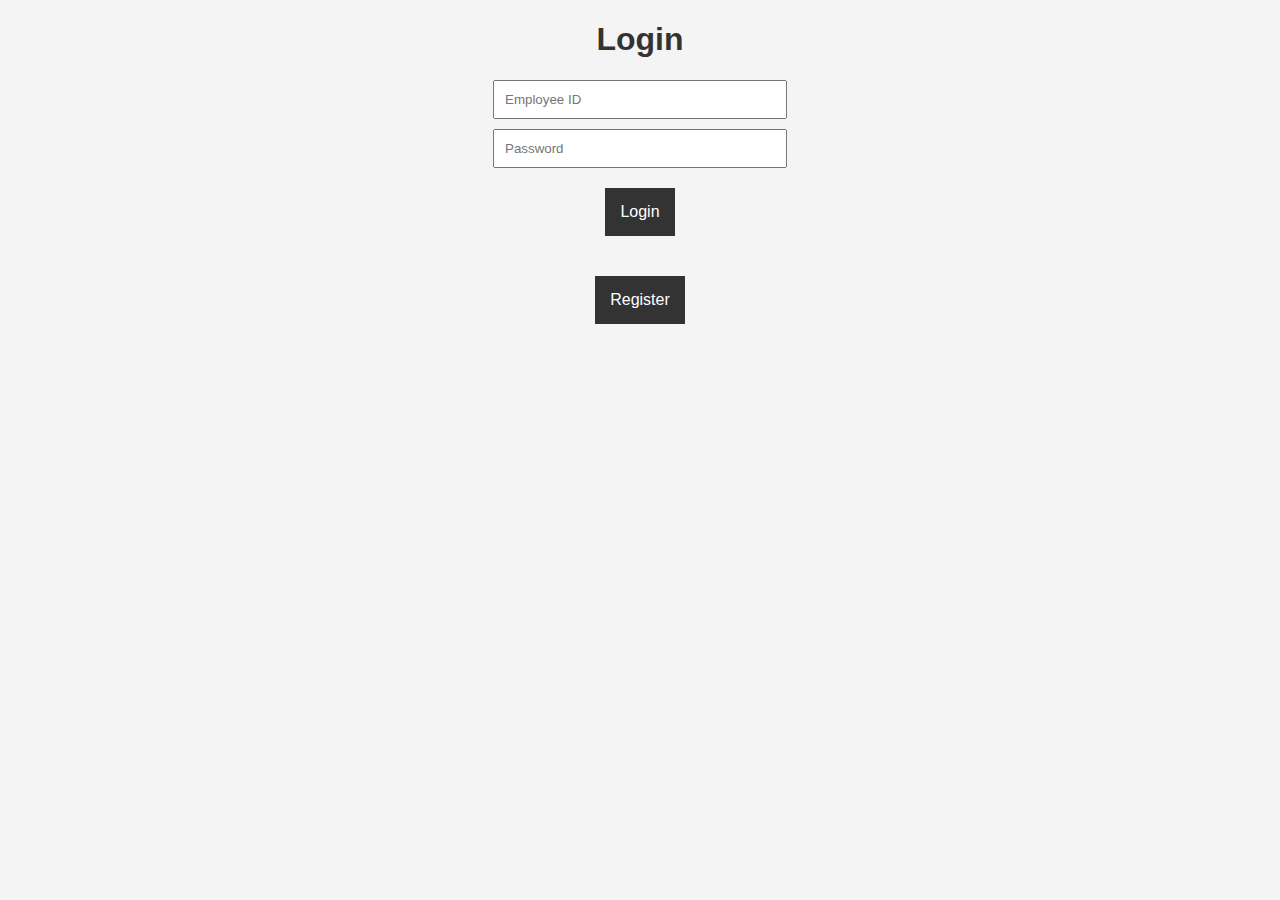
<file: index.html>
<!DOCTYPE html>
<html lang="en">
<head>
    <meta charset="UTF-8">
    <meta name="viewport" content="width=device-width, initial-scale=1.0">
    <title>Login</title>
    <link rel="stylesheet" href="styles.css">
</head>
<body>
    <h1>Login</h1>
    <form id="login-form">
        <input type="text" id="employee_id" name="employee_id" placeholder="Employee ID" required>
        <input type="password" id="password" name="password" placeholder="Password" required>
        <button type="submit">Login</button>
    </form>
    <button onclick="location.href='register.html'">Register</button>
    <div id="login-result"></div>

    <script>
        const loginForm = document.getElementById("login-form");
        loginForm.addEventListener("submit", async (e) => {
            e.preventDefault();

            const employee_id = document.getElementById("employee_id").value;
            const password = document.getElementById("password").value;

            const response = await fetch('http://internal-ems-alb-773265577.ap-south-1.elb.amazonaws.com:5000/login', {
                method: "POST",
                headers: { "Content-Type": "application/x-www-form-urlencoded" },
                body: `employee_id=${employee_id}&password=${password}`,
            });

            const result = await response.json();
            const resultDiv = document.getElementById("login-result");

            if (response.ok) {
                window.location.href = result.redirect;
            } else {
                resultDiv.innerHTML = `<p style="color: red;">${result.message}</p>`;
            }
        });
    </script>
</body>
</html>
</file>
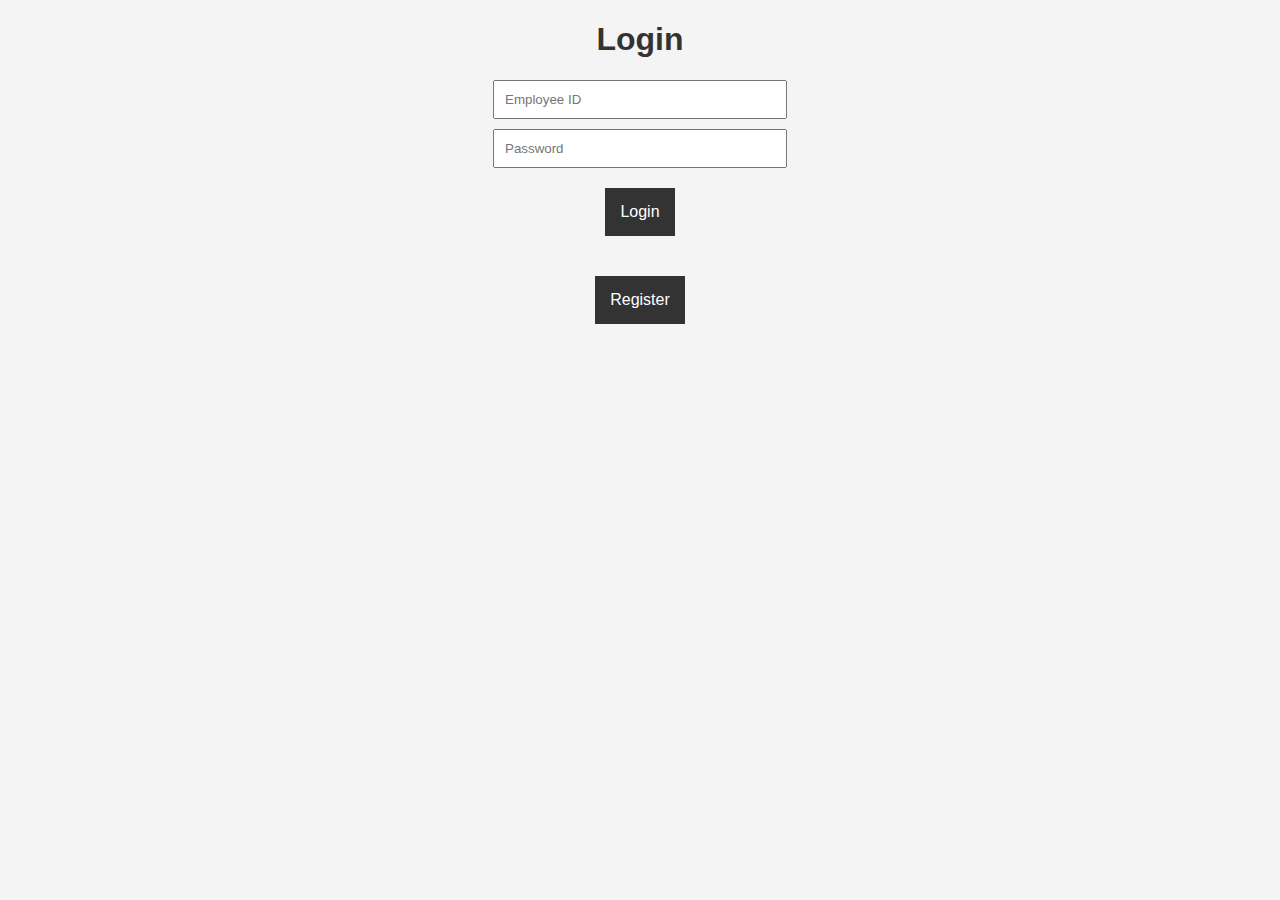
<file: EMS_Project/frontend/index.html>
<!DOCTYPE html>
<html lang="en">
<head>
    <meta charset="UTF-8">
    <meta name="viewport" content="width=device-width, initial-scale=1.0">
    <title>Login</title>
    <link rel="stylesheet" href="styles.css">
</head>
<body>
    <h1>Login</h1>
    <form id="login-form">
        <input type="text" id="employee_id" name="employee_id" placeholder="Employee ID" required>
        <input type="password" id="password" name="password" placeholder="Password" required>
        <button type="submit">Login</button>
    </form>
    <button onclick="location.href='register.html'">Register</button>
    <div id="login-result"></div>

    <script>
        document.getElementById('login-form').onsubmit = async (e) => {
            e.preventDefault();
            const formData = new FormData(e.target);
            const response = await fetch('http://localhost:5000/login', {
                method: 'POST',
                body: formData,
            });
            const result = await response.json();
            if (response.ok) {
                window.location.href = result.redirect;
            } else {
                document.getElementById('login-result').innerHTML = `<p style="color: red;">${result.message}</p>`;
            }
        };
    </script>
</body>
</html>
</file>
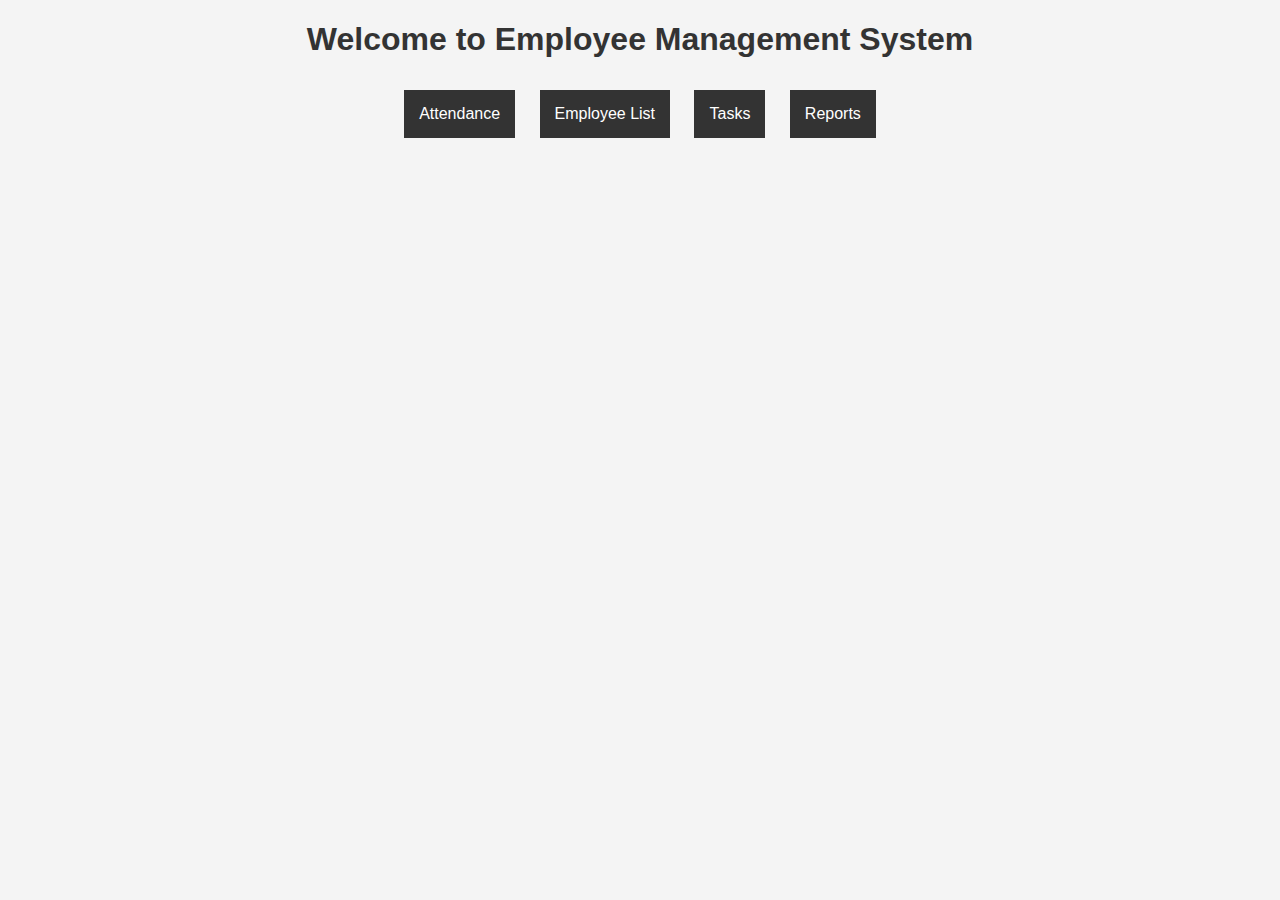
<file: home.html>
<!DOCTYPE html>
<html lang="en">
<head>
    <meta charset="UTF-8">
    <meta name="viewport" content="width=device-width, initial-scale=1.0">
    <title>Employee Home</title>
    <link rel="stylesheet" href="styles.css">
</head>
<body>
    <h1>Welcome to Employee Management System</h1>
    <div>
        <button onclick="location.href='#'">Attendance</button>
        <button onclick="location.href='#'">Employee List</button>
        <button onclick="location.href='#'">Tasks</button>
        <button onclick="location.href='#'">Reports</button>
    </div>
</body>
</html>
</file>
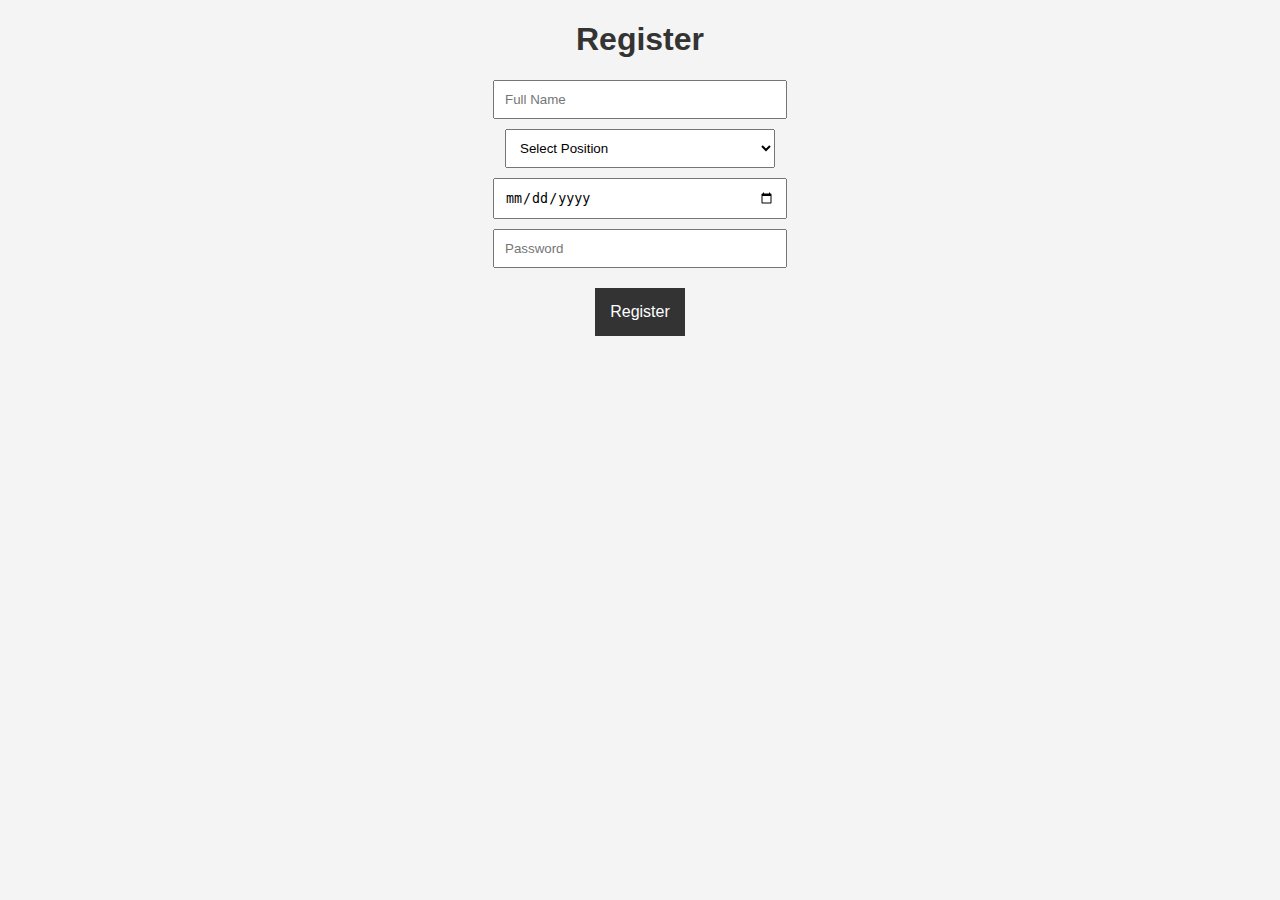
<file: register.html>
<!DOCTYPE html>
<html lang="en">
<head>
    <meta charset="UTF-8">
    <meta name="viewport" content="width=device-width, initial-scale=1.0">
    <title>Register</title>
    <link rel="stylesheet" href="styles.css">
</head>
<body>
    <h1>Register</h1>
    <form id="register-form">
        <input type="text" name="name" placeholder="Full Name" required>
        <select name="position" required>
            <option value="">Select Position</option>
            <option value="Employee">Employee</option>
            <option value="Doctor">Doctor</option>
        </select>
        <input type="date" name="date_joined" required>
        <input type="password" name="password" placeholder="Password" required>
        <button type="submit">Register</button>
    </form>
    <div id="registration-result"></div>

    <script>
        document.getElementById('register-form').onsubmit = async (e) => {
            e.preventDefault();
            const formData = new FormData(e.target);
            const response = await fetch('http://internal-ems-alb-773265577.ap-south-1.elb.amazonaws.com:5000/register', {
                method: 'POST',
                body: formData,
            });
            const result = await response.json();
            if (response.ok) {
                document.getElementById('registration-result').innerHTML = `
                    <p>Registration successful! Your Employee ID is <strong>${result.employee_id}</strong>.
                    Please click <a href='index.html'>here</a> to go to the login page.</p>`;
            } else {
                document.getElementById('registration-result').innerHTML = `
                    <p style="color: red;">${result.message}</p>`;
            }
        };
    </script>
</body>
</html>
</file>
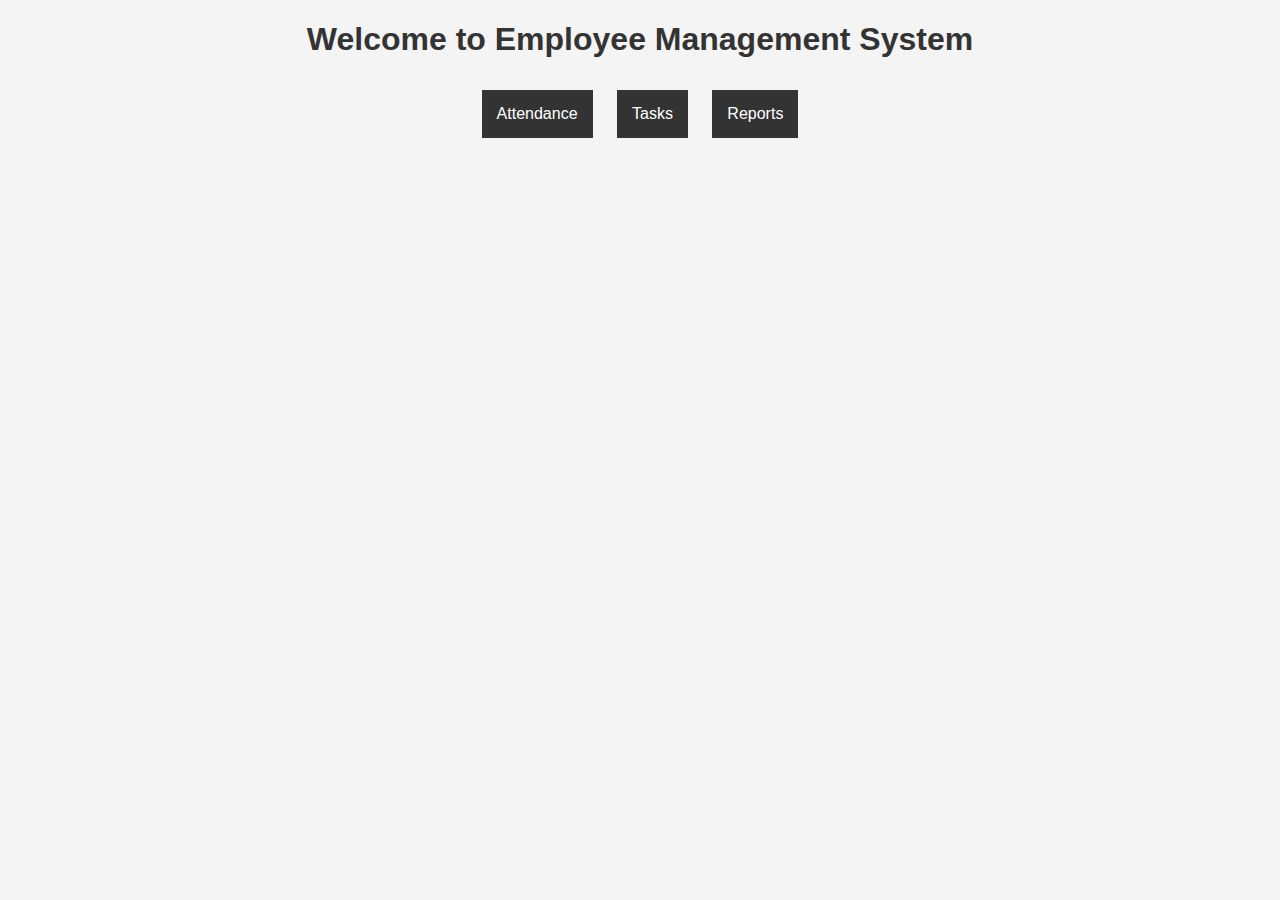
<file: EMS_Project/frontend/home.html>
<!DOCTYPE html>
<html lang="en">
<head>
    <meta charset="UTF-8">
    <meta name="viewport" content="width=device-width, initial-scale=1.0">
    <title>Home</title>
    <link rel="stylesheet" href="styles.css">
</head>
<body>
    <h1>Welcome to Employee Management System</h1>
    <button>Attendance</button>
    <button>Tasks</button>
    <button>Reports</button>
</body>
</html>
</file>
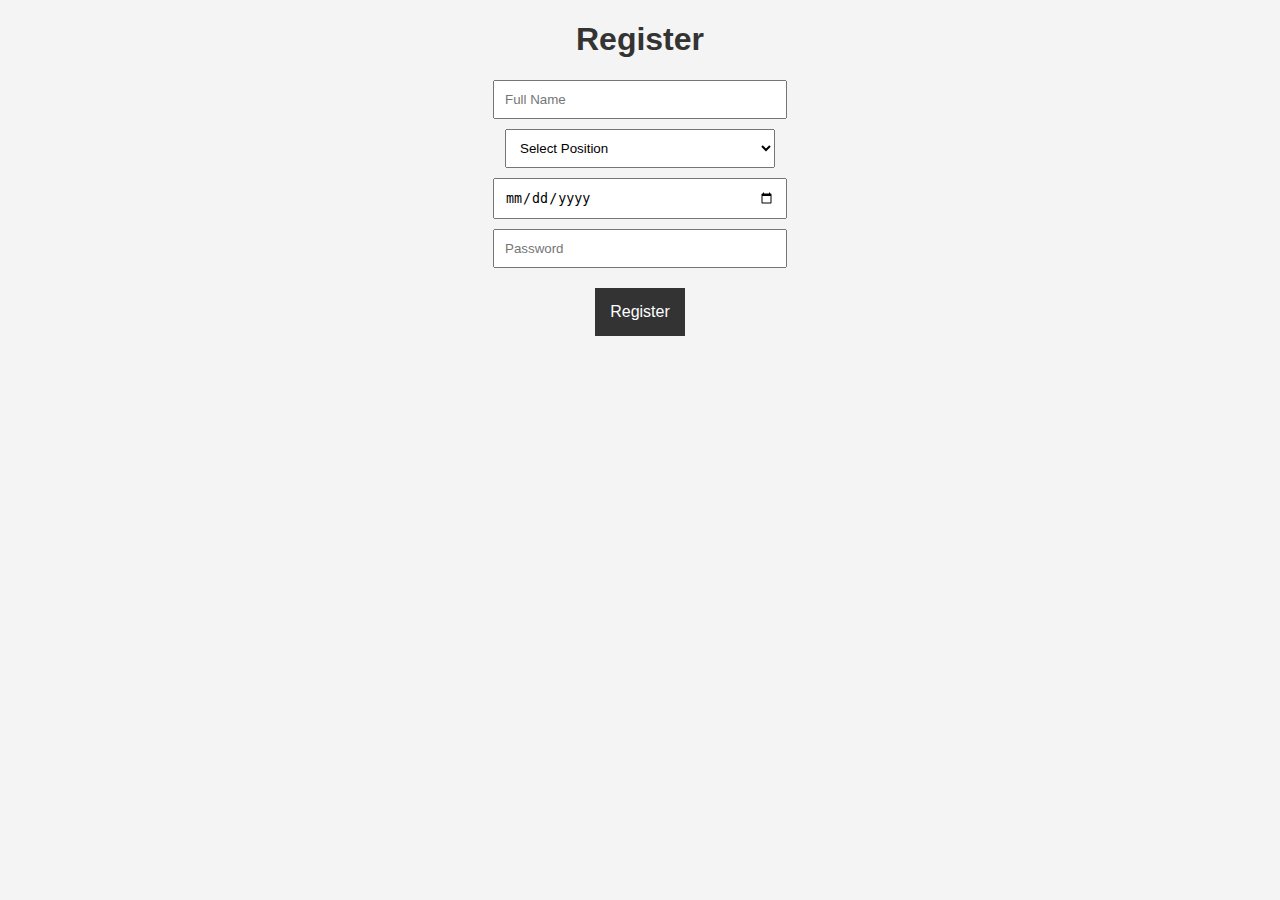
<file: EMS_Project/frontend/register.html>
<!DOCTYPE html>
<html lang="en">
<head>
    <meta charset="UTF-8">
    <meta name="viewport" content="width=device-width, initial-scale=1.0">
    <title>Register</title>
    <link rel="stylesheet" href="styles.css">
</head>
<body>
    <h1>Register</h1>
    <form id="register-form">
        <input type="text" name="name" placeholder="Full Name" required>
        <select name="position" required>
            <option value="">Select Position</option>
            <option value="Employee">Employee</option>
            <option value="Doctor">Doctor</option>
        </select>
        <input type="date" name="date_joined" required>
        <input type="password" name="password" placeholder="Password" required>
        <button type="submit">Register</button>
    </form>
    <div id="registration-result"></div>

    <script>
        document.getElementById('register-form').onsubmit = async (e) => {
            e.preventDefault();
            const formData = new FormData(e.target);
            const response = await fetch('http://localhost:5000/register', {
                method: 'POST',
                body: formData,
            });
            const result = await response.json();
            if (response.ok) {
                document.getElementById('registration-result').innerHTML = `<p>Registration successful! Your Employee ID is <strong>${result.employee_id}</strong>. Please click <a href='index.html'>here</a> to go to the login page.</p>`;
            } else {
                document.getElementById('registration-result').innerHTML = `<p style="color: red;">${result.message}</p>`;
            }
        };
    </script>
</body>
</html>
</file>
<file: styles.css>
body {
    font-family: Arial, sans-serif;
    text-align: center;
    background-color: #f4f4f4;
}
h1 {
    color: #333;
}
h2 {
    color: #555;
}
form {
    margin: 20px auto;
    width: 300px;
}
input, select {
    display: block;
    margin: 10px auto;
    padding: 10px;
    width: 90%;
}
button {
    margin: 10px;
    padding: 15px;
    font-size: 16px;
    background-color: #333;
    color: white;
    border: none;
    cursor: pointer;
}
button:hover {
    background-color: #555;
}
</file>
<file: EMS_Project/frontend/styles.css>
body {
    font-family: Arial, sans-serif;
    text-align: center;
    background-color: #f4f4f4;
}
h1 {
    color: #333;
}
h2 {
    color: #555;
}
form {
    margin: 20px auto;
    width: 300px;
}
input, select {
    display: block;
    margin: 10px auto;
    padding: 10px;
    width: 90%;
}
button {
    margin: 10px;
    padding: 15px;
    font-size: 16px;
    background-color: #333;
    color: white;
    border: none;
    cursor: pointer;
}
button:hover {
    background-color: #555;
}
</file>
